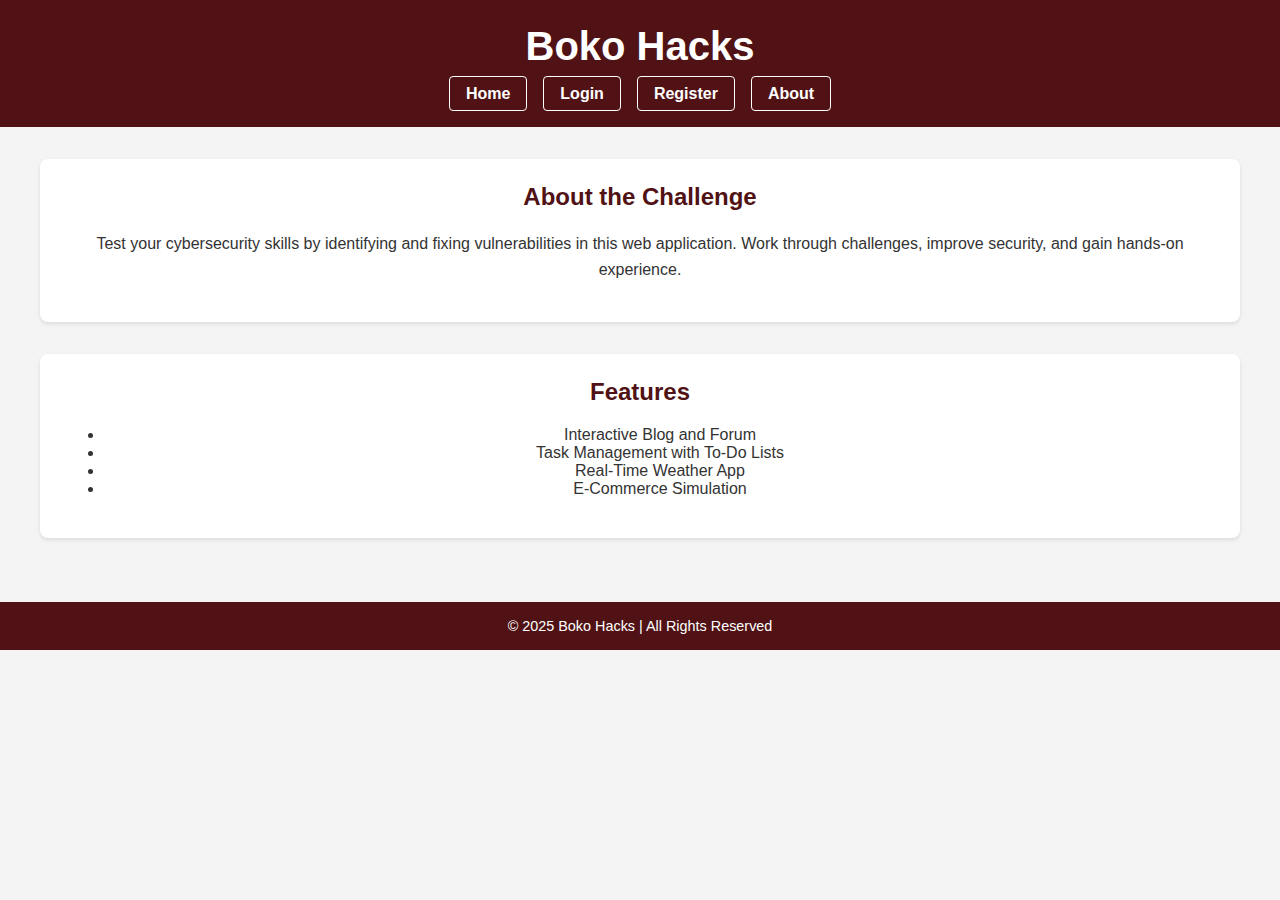
<file: templates/index.html>
<!DOCTYPE html>
<html lang="en">
<head>
  <meta charset="UTF-8">
  <meta name="viewport" content="width=device-width, initial-scale=1.0">
  <link rel="stylesheet" href="/static/styles.css">
  <title>Boko Hacks</title>
</head>
<body>
  <header>
    <h1>Boko Hacks</h1>
    <nav>
      <ul>
        <li><a href="/">Home</a></li>
        <li><a href="/login">Login</a></li>
        <li><a href="/register">Register</a></li>
        <li><a href="/about">About</a></li>
      </ul>
    </nav>
  </header>
  <main>
    <section>
      <h2>About the Challenge</h2>
      <p>
        Test your cybersecurity skills by identifying and fixing vulnerabilities in this web application.
        Work through challenges, improve security, and gain hands-on experience.
      </p>
    </section>
    <section>
      <h2>Features</h2>
      <ul>
        <li>Interactive Blog and Forum</li>
        <li>Task Management with To-Do Lists</li>
        <li>Real-Time Weather App</li>
        <li>E-Commerce Simulation</li>
      </ul>
    </section>
  </main>
  <footer>
    <p>&copy; 2025 Boko Hacks | All Rights Reserved</p>
  </footer>
</body>
</html>
</file>
<file: static/styles.css>
/* General Variables */
:root {
    --maroon: #501214;
    --maroon-light: #701a1a;
    --white: #ffffff;
    --gray-light: #f4f4f4;
    --gray-dark: #333333;
  }
  
  /* General Styles */
  body {
    font-family: Arial, sans-serif;
    margin: 0;
    padding: 0;
    background-color: var(--gray-light);
    color: var(--gray-dark);
  }
  
  /* Header */
  header {
    background-color: var(--maroon);
    color: var(--white);
    padding: 1.5rem;
    text-align: center;
  }
  
  header h1 {
    margin: 0;
    font-size: 2.5rem;
  }
  
  nav ul {
    list-style: none;
    padding: 0;
    margin: 1rem 0 0;
    display: flex;
    justify-content: center;
    gap: 1rem;
  }
  
  nav ul li a {
    color: var(--white);
    text-decoration: none;
    font-weight: bold;
    padding: 0.5rem 1rem;
    border: 1px solid var(--white);
    border-radius: 4px;
    transition: background-color 0.3s;
  }
  
  nav ul li a:hover,
  nav ul li a.active {
    background-color: var(--maroon-light);
  }
  
  /* Main Content */
  main {
    padding: 2rem;
    max-width: 1200px;
    margin: 0 auto;
  }
  
  section {
    margin-bottom: 2rem;
    padding: 1.5rem;
    background-color: var(--white);
    border-radius: 8px;
    box-shadow: 0 2px 4px rgba(0, 0, 0, 0.1);
    text-align: center;
  }
  
  section h2 {
    margin-top: 0;
    color: var(--maroon);
  }
  
  section p {
    line-height: 1.6;
  }

  .section-left {
    text-align: left;
  }
  
  /* Forms */
  form {
    max-width: 400px;
    margin: 2rem auto;
    display: flex;
    flex-direction: column;
    gap: 1rem;
  }
  
  form label {
    font-weight: bold;
    color: var(--maroon);
  }
  
  form input {
    padding: 0.75rem;
    border: 1px solid #cccccc;
    border-radius: 4px;
    font-size: 1rem;
  }
  
  form button {
    background-color: var(--maroon);
    color: var(--white);
    padding: 0.75rem 1.5rem;
    border: none;
    border-radius: 4px;
    font-size: 1rem;
    cursor: pointer;
    transition: background-color 0.3s;
  }
  
  form button:hover {
    background-color: var(--maroon-light);
  }
  
  /* Footer */
  footer {
    background-color: var(--maroon);
    color: var(--white);
    text-align: center;
    padding: 1rem;
  }
  
  footer p {
    margin: 0;
    font-size: 0.9rem;
  }

  .flash-messages {
    max-width: 400px;
    margin: 1rem auto;
    text-align: center;
  }
  
  .flash {
    padding: 1rem;
    border-radius: 4px;
    margin-bottom: 1rem;
    font-size: 1rem;
  }
  
  .flash.success {
    background-color: #d4edda; /* Light green */
    color: #155724;          /* Dark green text */
  }
  
  .flash.error {
    background-color: #f8d7da; /* Light red */
    color: #721c24;           /* Dark red text */
  }
  
  /* Dashboard Page Styles */
.dashboard-header {
  background-color: var(--maroon);
  color: var(--white);
  padding: 1.5rem;
  text-align: center;
  border-bottom: 4px solid var(--maroon-light);
}

.dashboard-header h1 {
  margin: 0;
  font-size: 2rem;
}

.search-logout-container {
  display: flex;
  justify-content: space-between;
  align-items: center;
  padding: 1rem 2rem;
  background-color: var(--white);
  box-shadow: 0 2px 4px rgba(0, 0, 0, 0.1);
  margin-bottom: 1rem;
}

.search-bar {
  flex-grow: 1;
  display: flex;
  gap: 0.5rem;
}

.search-bar input {
  flex-grow: 1;
  padding: 0.75rem;
  border: 1px solid #cccccc;
  border-radius: 4px;
  font-size: 1rem;
}

.search-bar button {
  background-color: var(--maroon);
  color: var(--white);
  padding: 0.75rem 1.5rem;
  border: none;
  border-radius: 4px;
  font-size: 1rem;
  cursor: pointer;
  transition: background-color 0.3s;
}

.search-bar button:hover {
  background-color: var(--maroon-light);
}

.logout-link {
  color: var(--white);
  background-color: var(--maroon);
  padding: 0.75rem 1rem;
  border-radius: 4px;
  text-decoration: none;
  font-size: 1rem;
  font-weight: bold;
  transition: background-color 0.3s;
}

.logout-link:hover {
  background-color: var(--maroon-light);
}

.dashboard-content {
  background-color: var(--white);
  color: var(--gray-dark);
  padding: 1.5rem;
  border-radius: 8px;
  box-shadow: 0 2px 4px rgba(0, 0, 0, 0.1);
  margin: 1rem 2rem;
}

.dashboard-content h2 {
  margin: 0;
  font-size: 1rem;
  text-align: left;
  color: var(--gray-dark);
  font-weight: bold;
}

/* Add to styles.css */
.apps-grid {
  display: grid;
  grid-template-columns: repeat(auto-fit, minmax(300px, 1fr));
  gap: 1.5rem;
  margin-top: 1.5rem;
}

.app-card {
  background: var(--white);
  border-radius: 8px;
  padding: 1.5rem;
  box-shadow: 0 2px 4px rgba(0, 0, 0, 0.1);
  text-decoration: none;
  color: var(--gray-dark);
  transition: transform 0.2s, box-shadow 0.2s;
  border: 2px solid transparent;
}

.app-card:hover {
  transform: translateY(-2px);
  box-shadow: 0 4px 8px rgba(0, 0, 0, 0.15);
  border-color: var(--maroon);
}

.app-card h3 {
  color: var(--maroon);
  margin: 0 0 1rem 0;
  font-size: 1.2rem;
}

.app-card p {
  margin: 0 0 1rem 0;
  line-height: 1.4;
}

.difficulty {
  display: inline-block;
  padding: 0.3rem 0.6rem;
  background: var(--gray-light);
  border-radius: 4px;
  font-size: 0.9rem;
  color: var(--gray-dark);
}

/* Add to styles.css */
.modal {
  display: none;
  position: fixed;
  top: 0;
  left: 0;
  width: 100%;
  height: 100%;
  background-color: rgba(0, 0, 0, 0.5);
  z-index: 1000;
}

.modal-content {
  position: relative;
  background-color: var(--white);
  margin: 2rem auto;
  padding: 0;
  width: 90%;
  max-width: 800px;
  border-radius: 8px;
  box-shadow: 0 4px 6px rgba(0, 0, 0, 0.1);
  max-height: 90vh;
  display: flex;
  flex-direction: column;
}

.modal-header {
  display: flex;
  justify-content: space-between;
  align-items: center;
  padding: 1rem 1.5rem;
  border-bottom: 1px solid #eee;
}

.modal-header h3 {
  margin: 0;
  color: var(--maroon);
}

.close-modal {
  background: none;
  border: none;
  font-size: 1.5rem;
  cursor: pointer;
  color: var(--gray-dark);
}

.modal-body {
  padding: 1.5rem;
  overflow-y: auto;
}

.app-container {
  min-height: 400px;
}
a.btn,button.btn {
  display: inline-block;
  background-color: var(--maroon);
  color: var(--white);
  text-decoration: none;
  font-weight: normal;
  padding: 0.5rem 1rem;
  border: 1px solid var(--white);
  border-radius: 4px;
  transition: background-color 0.3s;
  font-size: 1rem;
}

a.btn:hover {
  background-color: var(--maroon-light);
}

.success-message, .error-message {
  position: fixed;
  top: 20px;
  right: 20px;
  padding: 10px 20px;
  color: white;
  font-weight: bold;
  border-radius: 5px;
  box-shadow: 2px 2px 10px rgba(0, 0, 0, 0.2);
  z-index: 1000;
}

.success-message {
  background-color: #4CAF50; /* Green */
}

.error-message {
  background-color: #F44336; /* Red */
}
</file>
